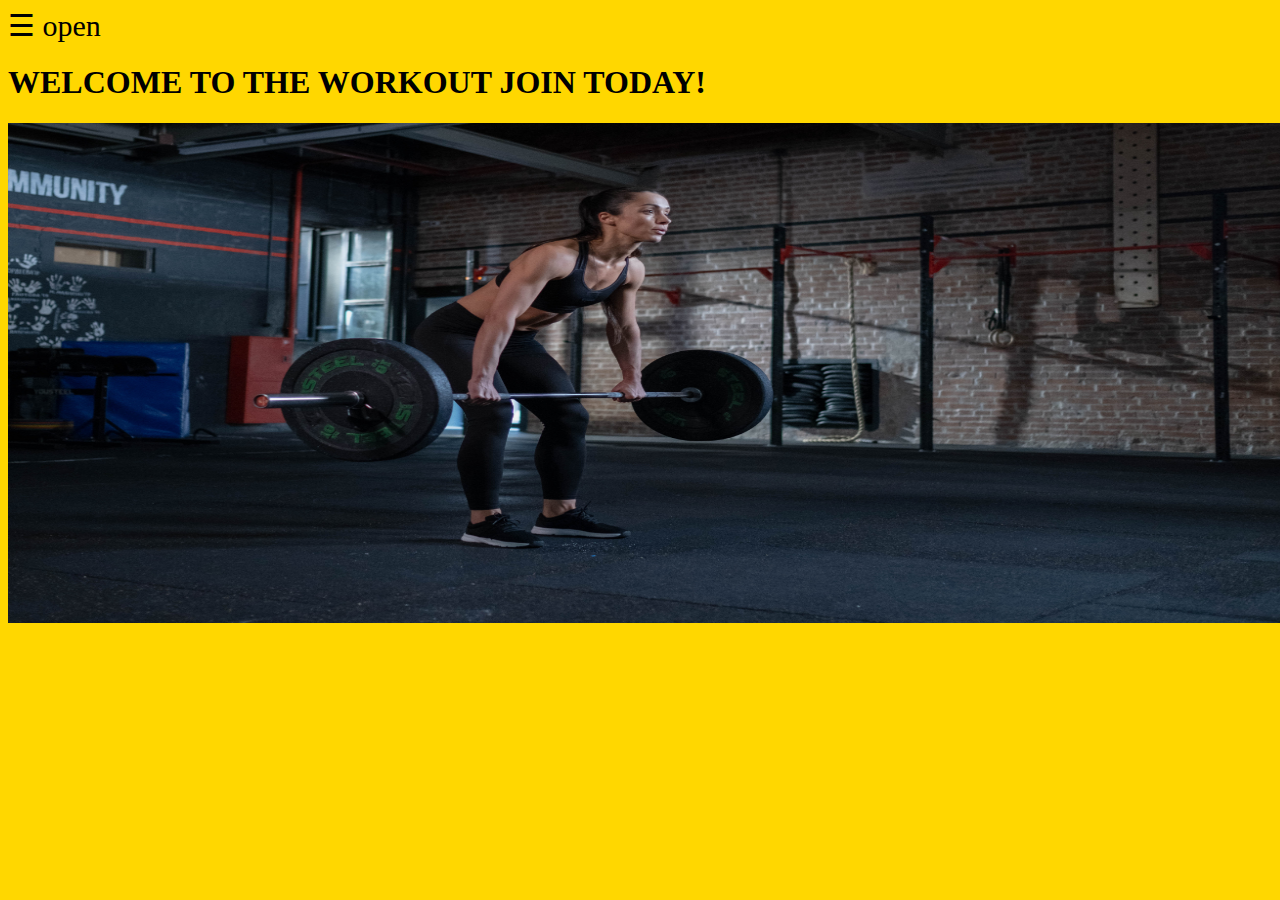
<file: index.html>
<!DOCTYPE html>
<html lang="en">
<head>
  <meta charset="UTF-8">
  <meta name="viewport" content="width=device-width, initial-scale=1.0">
  <meta http-equiv="X-UA-Compatible" content="ie=edge">
  <link rel="stylesheet" href="style.css">
  <script src="script.js"></script>  
  
  </head>



<div id="mySidenav" class="sidenav">
  <a href="javascript:void(0)" class="closebtn" onclick="closeNav()">&times;</a>
    <a href="about.html">About</a>
    <a href="index.html">Home</a> 
    <a href="services.html">Services</a>
    <a href="clients.html">Clients</a>
    <a href="contact us.html">Contact</a>
     </div>  

  

  <span style="font-size:30px;cursor:pointer" onclick="openNav()">&#9776; open</span>
  
  <body>
<h1>WELCOME TO THE WORKOUT JOIN TODAY!</h1>       
 <P Class="double"></P>
 <img src="/ images /gym10.jpg" alt="gym" width="1279" height="500>     
 
    
 <div id="like_button_container"></div>



    <p id="demo"></p>
    

  <h3 id="About"><h3>   
      

 <h3 id="Services"><h3>

  <h3 id="Clients"><h3>
  
 

 <h3 id="Contact Us"><h3>





</body>





  </html>
</file>
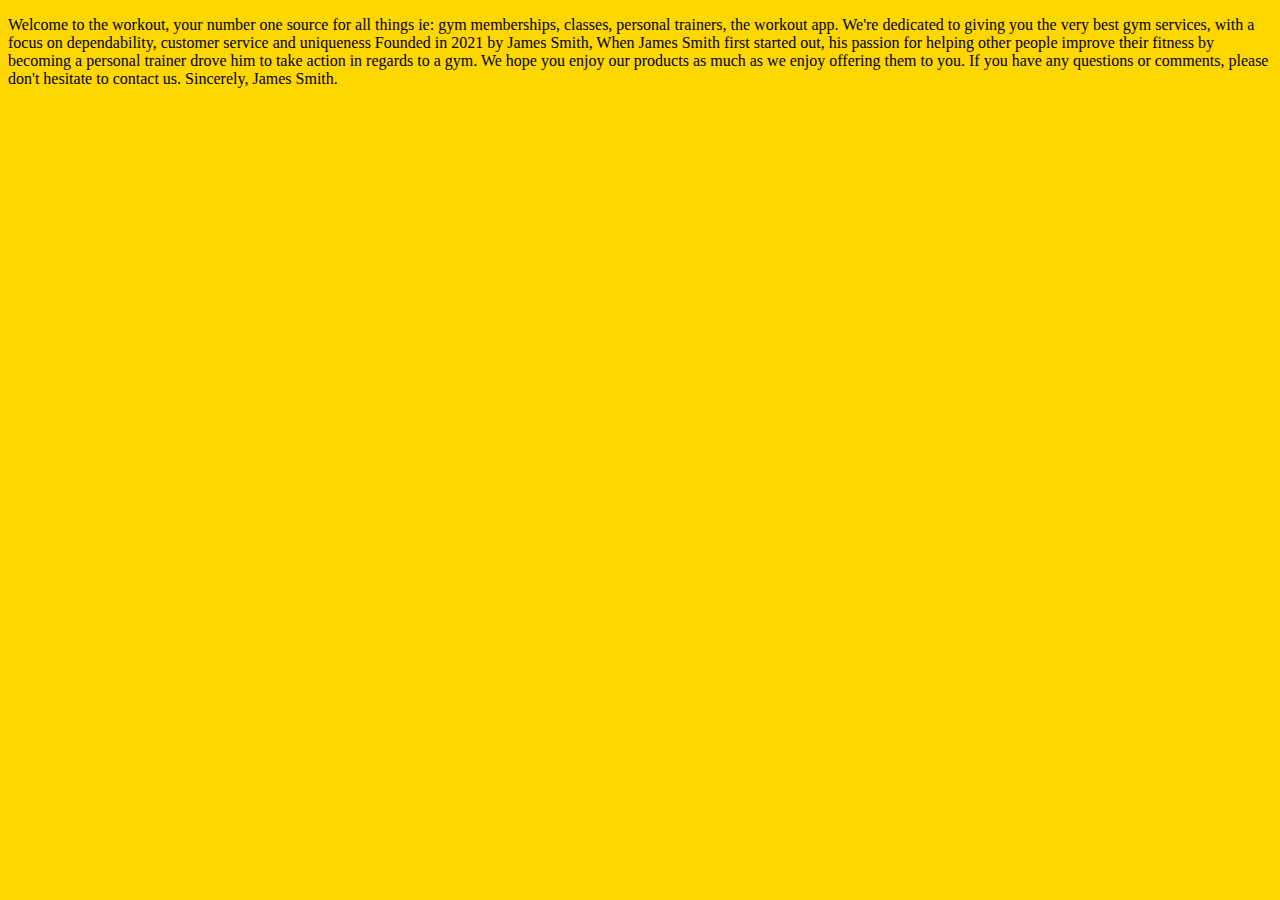
<file: about.html>
<!DOCTYPE html>
<html lang="en">
<head>
    <meta charset="UTF-8">
    <meta name="viewport" content="width=device-width, initial-scale=1.0">
    <meta http-equiv="X-UA-Compatible" content="ie=edge">
    <link rel= "stylesheet" href="style.css">
    <script src="script.js"></script>    
        <title>Workout</title>
</head>

     
      
    
    
    
    <P> Welcome to the workout, your number one source for all things  ie: gym memberships, classes, personal trainers, the workout app. We're dedicated to giving you the very best gym services, with a focus on dependability, customer service and uniqueness
  Founded in 2021 by James Smith, When James Smith first started out, his passion for helping other people improve their fitness by becoming a personal trainer drove him to take action in regards to a gym.  
        We hope you enjoy our products as much as we enjoy offering them to you. If you have any questions or comments, please don't hesitate to contact us.
        
        Sincerely,

        James Smith. 
        </p>
</file>
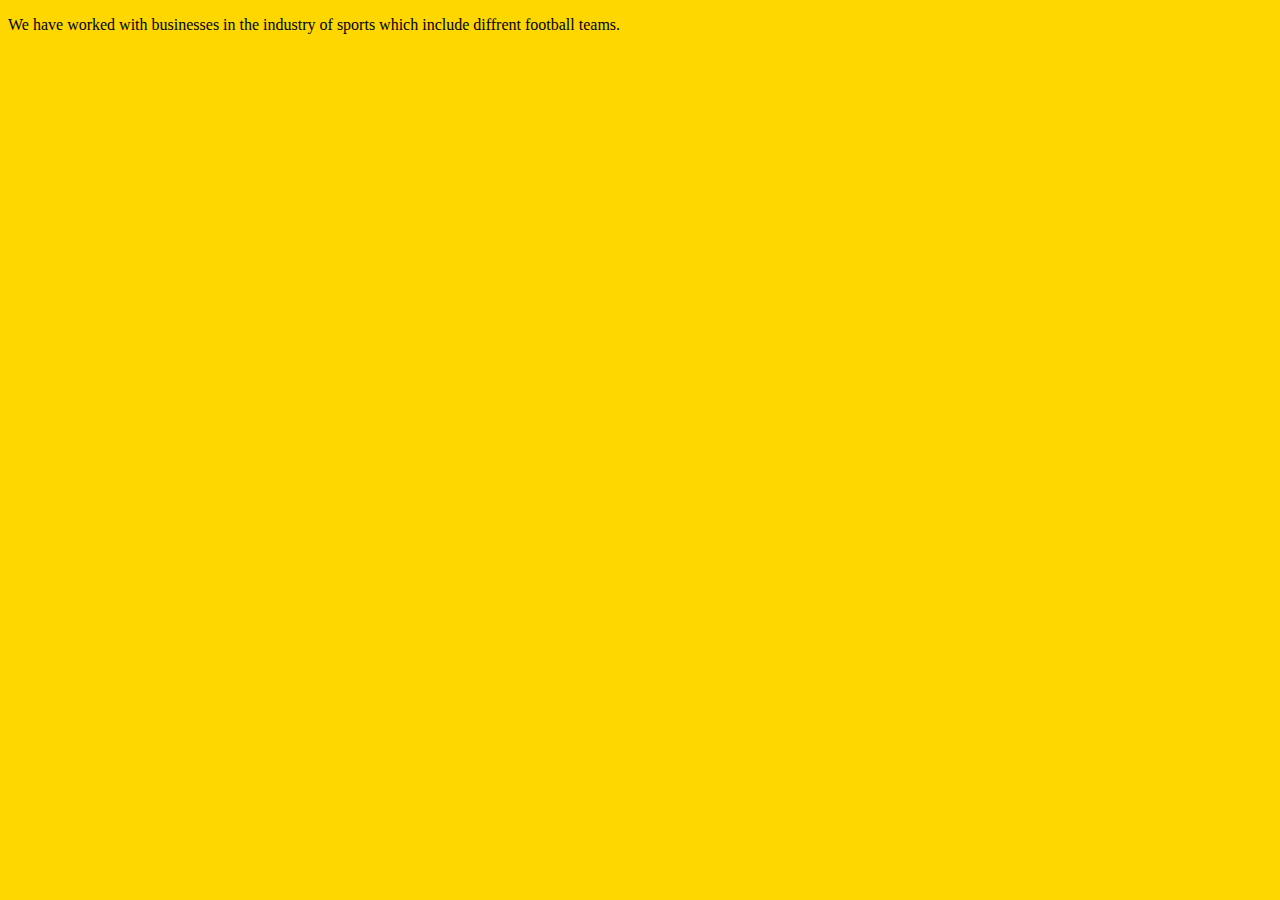
<file: clients.html>
<!DOCTYPE html>
<html lang="en">
<head>
  <meta charset="UTF-8">
  <meta name="viewport" content="width=device-width, initial-scale=1.0">
  <meta http-equiv="X-UA-Compatible" content="ie=edge">
  <link rel="stylesheet" href="style.css">
     <script src="script.js"></script>  
    <meta http-equiv="X-UA-Compatible" content="ie=edge">
   <title>Workout</title>
  </head>
  

<p>
We have worked with businesses in the industry of sports which include diffrent football teams. </p>                


</p>
</file>
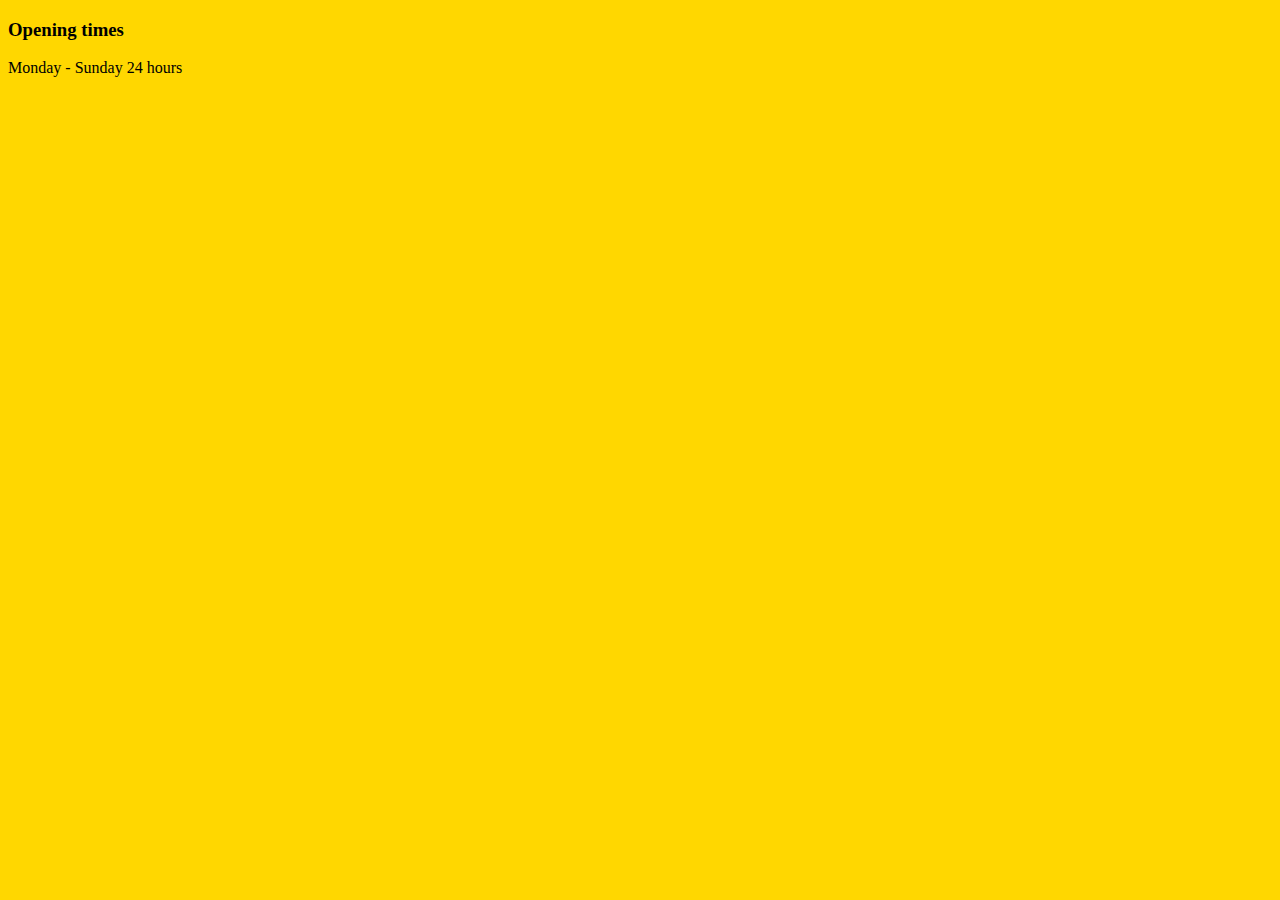
<file: opening times.html>
<!DOCTYPE html>
<html lang="en">
<head>
  <meta charset="UTF-8">
  <meta name="viewport" content="width=device-width, initial-scale=1.0">
  <meta http-equiv="X-UA-Compatible" content="ie=edge">
  <link rel="stylesheet" href="style.css">
  <script src="script.js"></script>  
  
  </head>


<h3> Opening times </h3>
 <P>Monday - Sunday 24 hours</P>
</file>
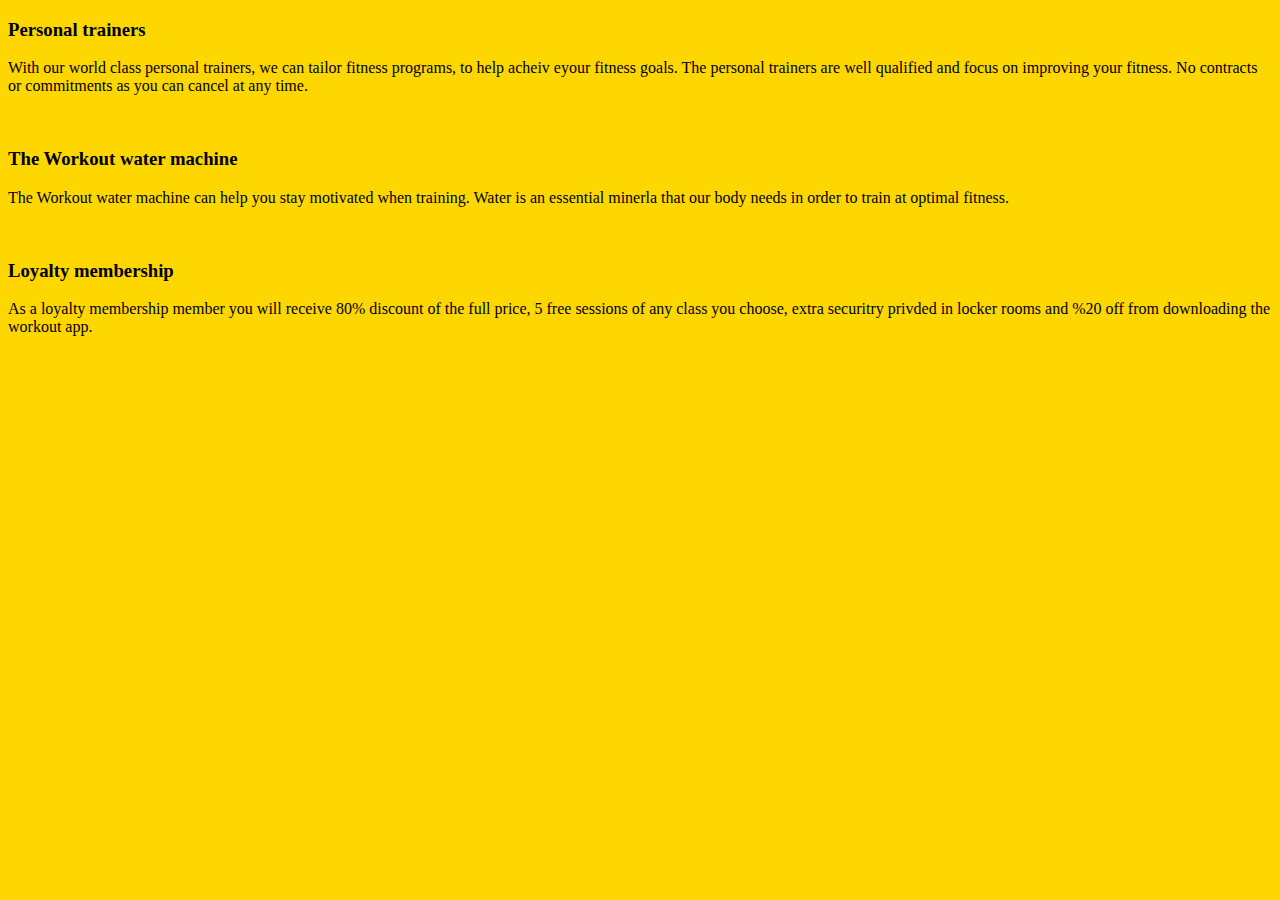
<file: services.html>
<!DOCTYPE html>
<html lang="en">
<head>
  <meta charset="UTF-8">
  <meta name="viewport" content="width=device-width, initial-scale=1.0">
  <meta http-equiv="X-UA-Compatible" content="ie=edge">
  <link rel="stylesheet" href="style.css">
  <script src="script.js"></script>  
  
</head>


<h3>Personal trainers</h3>
<p>    
With our world class personal trainers, we can tailor fitness programs, to help acheiv eyour fitness goals. 
The personal trainers are well qualified and focus on improving your fitness. No contracts or commitments as
you can cancel at any time.     
</p>

<br>
<h3> The Workout water machine</h3> 

<p>The Workout water machine can help you stay motivated when training. Water is an essential minerla that our   
body needs in order to train at optimal fitness. </p>

<br>
<h3>Loyalty membership </h3>
<p> As a loyalty membership member you will receive 80% discount of the full price, 5 free sessions of any class you choose, 
extra securitry privded in locker rooms and %20 off from downloading the workout app.   
 </p>

<br>


<body>
</file>
<file: style.css>
body {

    background-color: gold; 
   
    font-family: "Times new Roman";
  }
  
  .sidenav {
    height: 100%;
    width: 0;
    position: fixed;
    z-index: 1;
    top: 0;
    left: 0;
    background-color: #111;
    overflow-x: hidden;
    transition: 0.5s;
    padding-top: 60px;
  }
  
  .sidenav a {
    padding: 8px 8px 8px 32px;
    text-decoration: none;
    font-size: 25px;
    color: #818181;
    display: block;
    transition: 0.3s;
  }
  
  .sidenav a:hover {
    color: #f1f1f1;
  }
  
  .sidenav .closebtn {
    position: absolute;
    top: 0;
    right: 25px;
    font-size: 36px;
    margin-left: 50px;
  }
  
  @media screen and (max-height: 450px) {
  }
</file>
